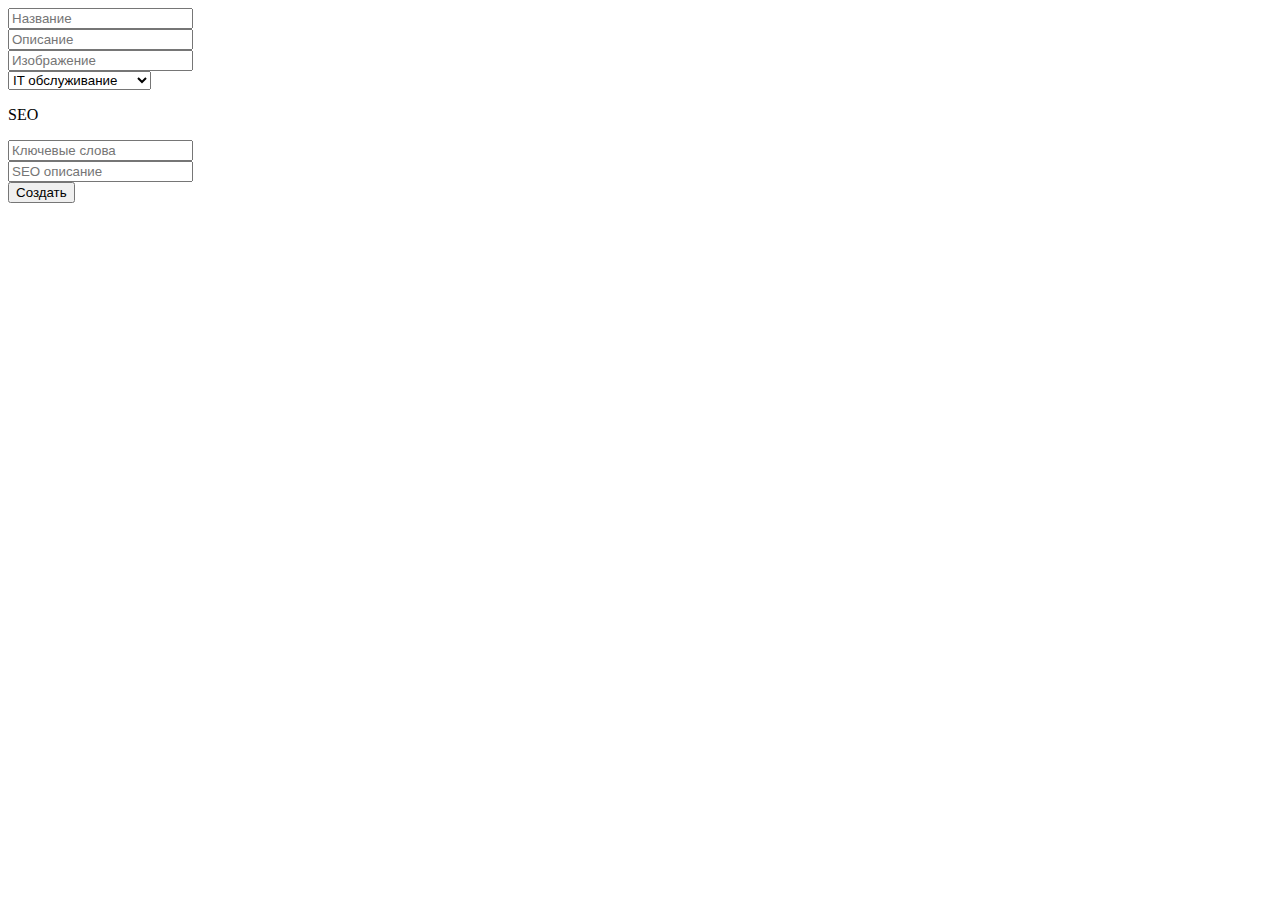
<file: templates/create.html>
<!DOCTYPE html>
<html lang="en">
  <head>
    <meta charset="UTF-8" />
    <meta name="viewport" content="width=device-width, initial-scale=1.0" />
    <title>Document</title>
  </head>
  <body>
    <form class="form" method="POST">
      <input class="input" placeholder="Название" name="name" required /><br />
      <input class="input" placeholder="Описание" name="text" required /><br />
      <input
        class="input"
        placeholder="Изображение"
        name="img"
        required
      /><br />
      <select name="type" class="select">
        <option value="IT обслуживание" class="option">IT обслуживание</option>
        <option value="Видеонаблюдение" class="option">Видеонаблюдение</option>
        <option value="Охранные системы" class="option">
          Охранные системы
        </option></select
      ><br />
      <p class="title">SEO</p>
      <input
        class="input"
        placeholder="Ключевые слова"
        name="keywords"
        required
      /><br />
      <input
        class="input"
        placeholder="SEO описание"
        name="description"
        required
      /><br />
      <button class="button" type="submit">Создать</button>
    </form>
  </body>
</html>
</file>
